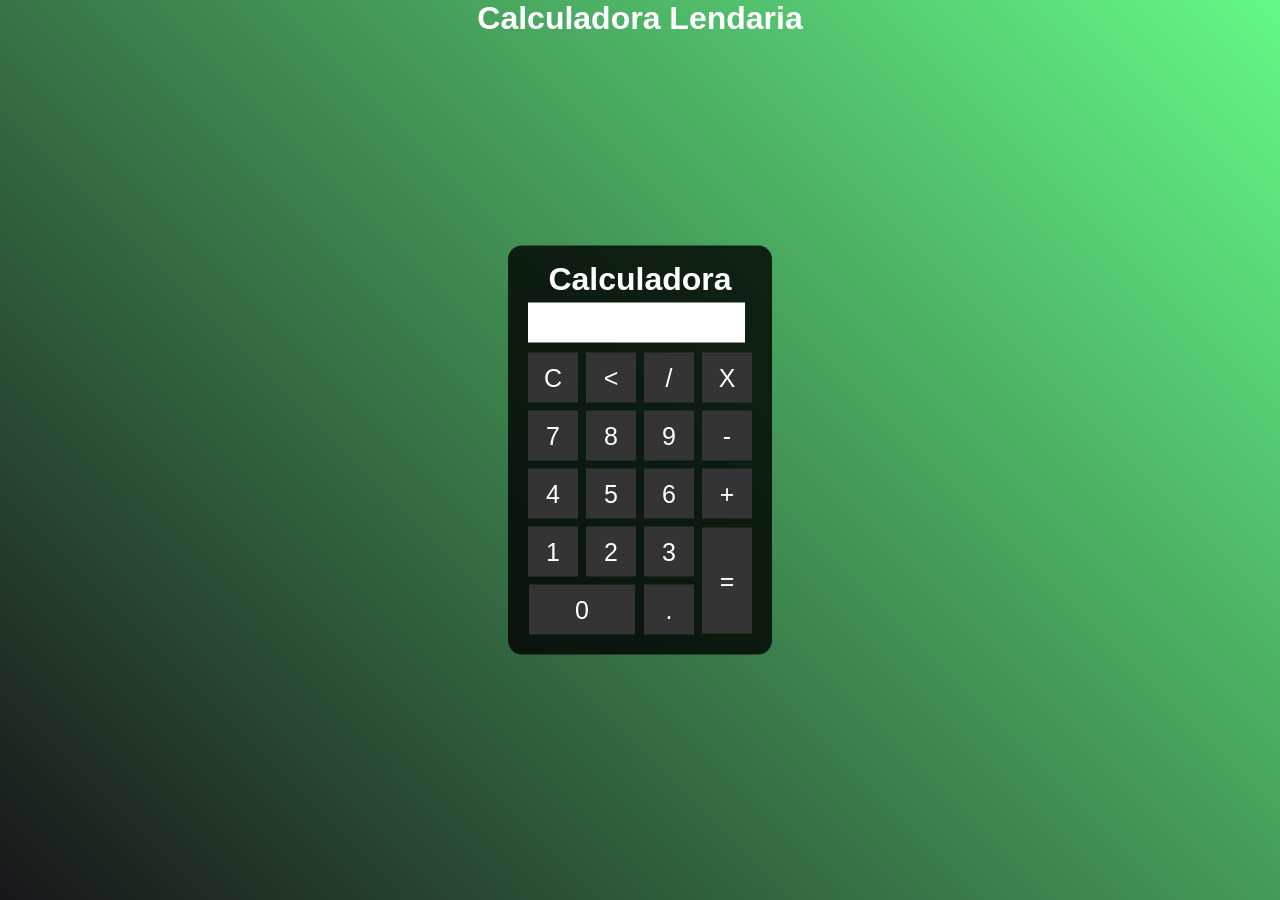
<file: 0.1/index.html>
<!DOCTYPE html>
<html lang="pt-br">
<head>
    <meta charset="UTF-8">
    <meta name="viewport" content="width=device-width, initial-scale=1.0">
    <title>Calculadora</title>
    <style>
        *{
            margin: 0;
            padding: 0;
        }
        .fundo{
            background-image: linear-gradient( 45deg,#171619, rgb(101, 248, 135));
            height: 100vh;
            color: white;
            font-family: Arial, Helvetica, sans-serif;
            text-align: center;
        }
        .calculadora {
            position: absolute;
            background-color: rgba(0, 0, 0, 0.8);
            top: 50%;
            left: 50%;
            transform: translate(-50%,-50%);
            border-radius: 14px;
            padding: 15px;
        }
        .button { 
            width: 50px;
            height: 50px;
            font-size: 25px;
            cursor: pointer;
            background-color: rgb(52, 52, 52);
            border: none;
            color: white;
            margin: 3px;
        }
        .button:hover{
            background-image: linear-gradient(black, rgb(5, 143, 19));
        }

        #resultado{
            background-color: white;
            width: 207px;
            height: 30px;
            margin: 5px;
            font-size: 25px;
            color: black;
            text-align: right;
            padding: 5px;
        }
    </style>
</head>
<body>
    <div class="fundo">
        <h1>Calculadora Lendaria</h1>
        <div class="calculadora">
            <h1>Calculadora</h1>
            <p id="resultado"></p>
            <table>
                <tr>
                    <td><button class="button" onclick="clean()">C</button></td>
                    <td><button class="button" onclick="back()"><</button></td>
                    <td><button class="button" onclick="insert('/')">/</button></td>
                    <td><button class="button" onclick="insert('*')">X</button></td>
                </tr>
                <tr>
                    <td><button class="button" onclick="insert('7')">7</button></td>
                    <td><button class="button" onclick="insert('8')">8</button></td>
                    <td><button class="button" onclick="insert('9')">9</button></td>
                    <td><button class="button" onclick="insert('-')">-</button></td>
                </tr>
                <tr>
                    <td><button class="button" onclick="insert('4')">4</button></td>
                    <td><button class="button" onclick="insert('5')">5</button></td>
                    <td><button class="button" onclick="insert('6')">6</button></td>
                    <td><button class="button" onclick="insert('+')">+</button></td>
                </tr>
                <tr>
                    <td><button class="button" onclick="insert('1')">1</button></td>
                    <td><button class="button" onclick="insert('2')">2</button></td>
                    <td><button class="button" onclick="insert('3')">3</button></td>
                    <td rowspan="2"><button class="button" style="height: 106px;" onclick="calcular()">=</button></td>
                </tr>
                <tr>
                    <td colspan="2"><button class="button" style="width: 106px;" onclick="insert('0')">0</button></td>
                    <td><button class="button" onclick="insert('.')">.</button></td>
                   
                </tr>
            </table>
        </div>
    </div>
    <script>
        function insert (num)
        {
            var numero = document.getElementById('resultado').innerHTML;
            document.getElementById('resultado').innerHTML = numero + num;
        }
        function clean()
        {
            document.getElementById('resultado').innerHTML = "";
        }
        function back()
        {
            var resultado = document.getElementById('resultado').innerHTML;
            document.getElementById('resultado').innerHTML = resultado.substring(0,resultado.length-1);
        }
        function calcular()
        {
            var resultado = document.getElementById('resultado').innerHTML;
            if(resultado)
            {
                document.getElementById('resultado').innerHTML = eval(resultado);
            }
            else
            {
                document.getElementById('resultado').innerHTML = "Nada..."
            }
        }
    </script>
</body>
</html>
</file>
